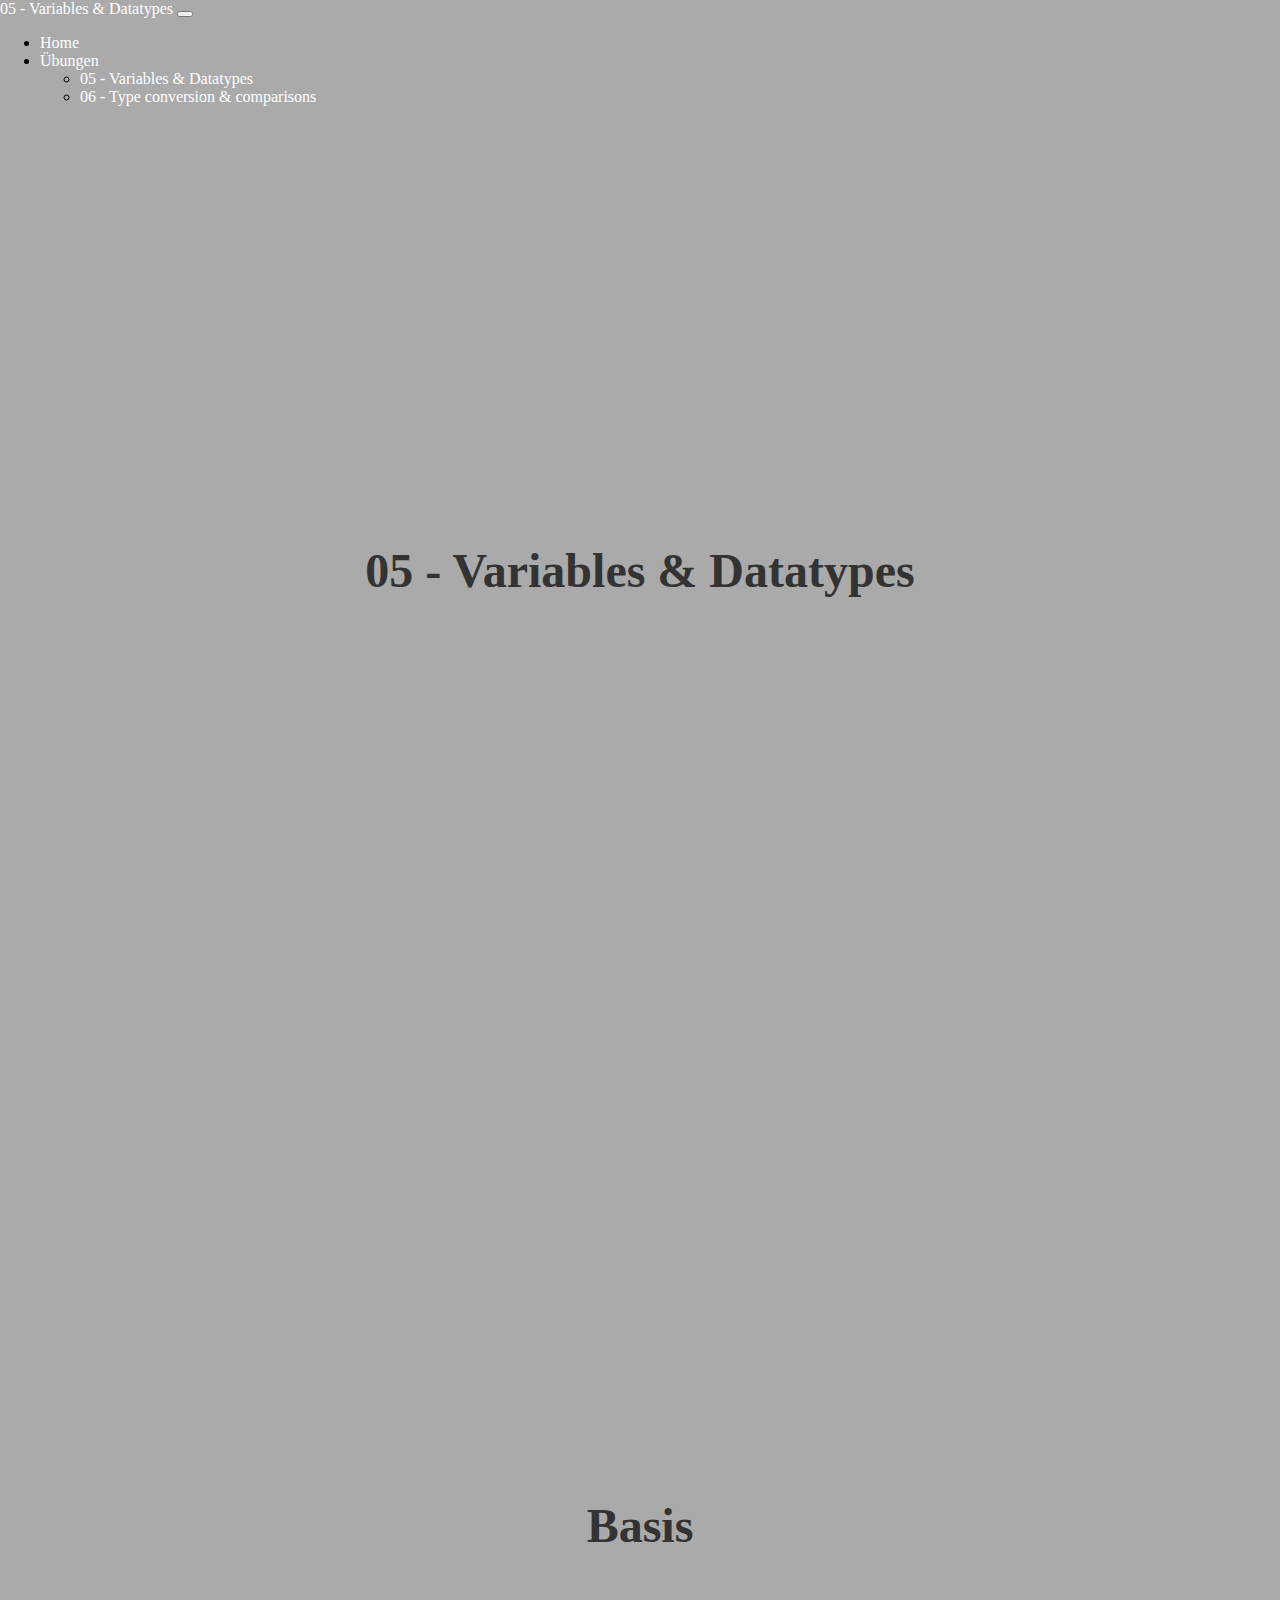
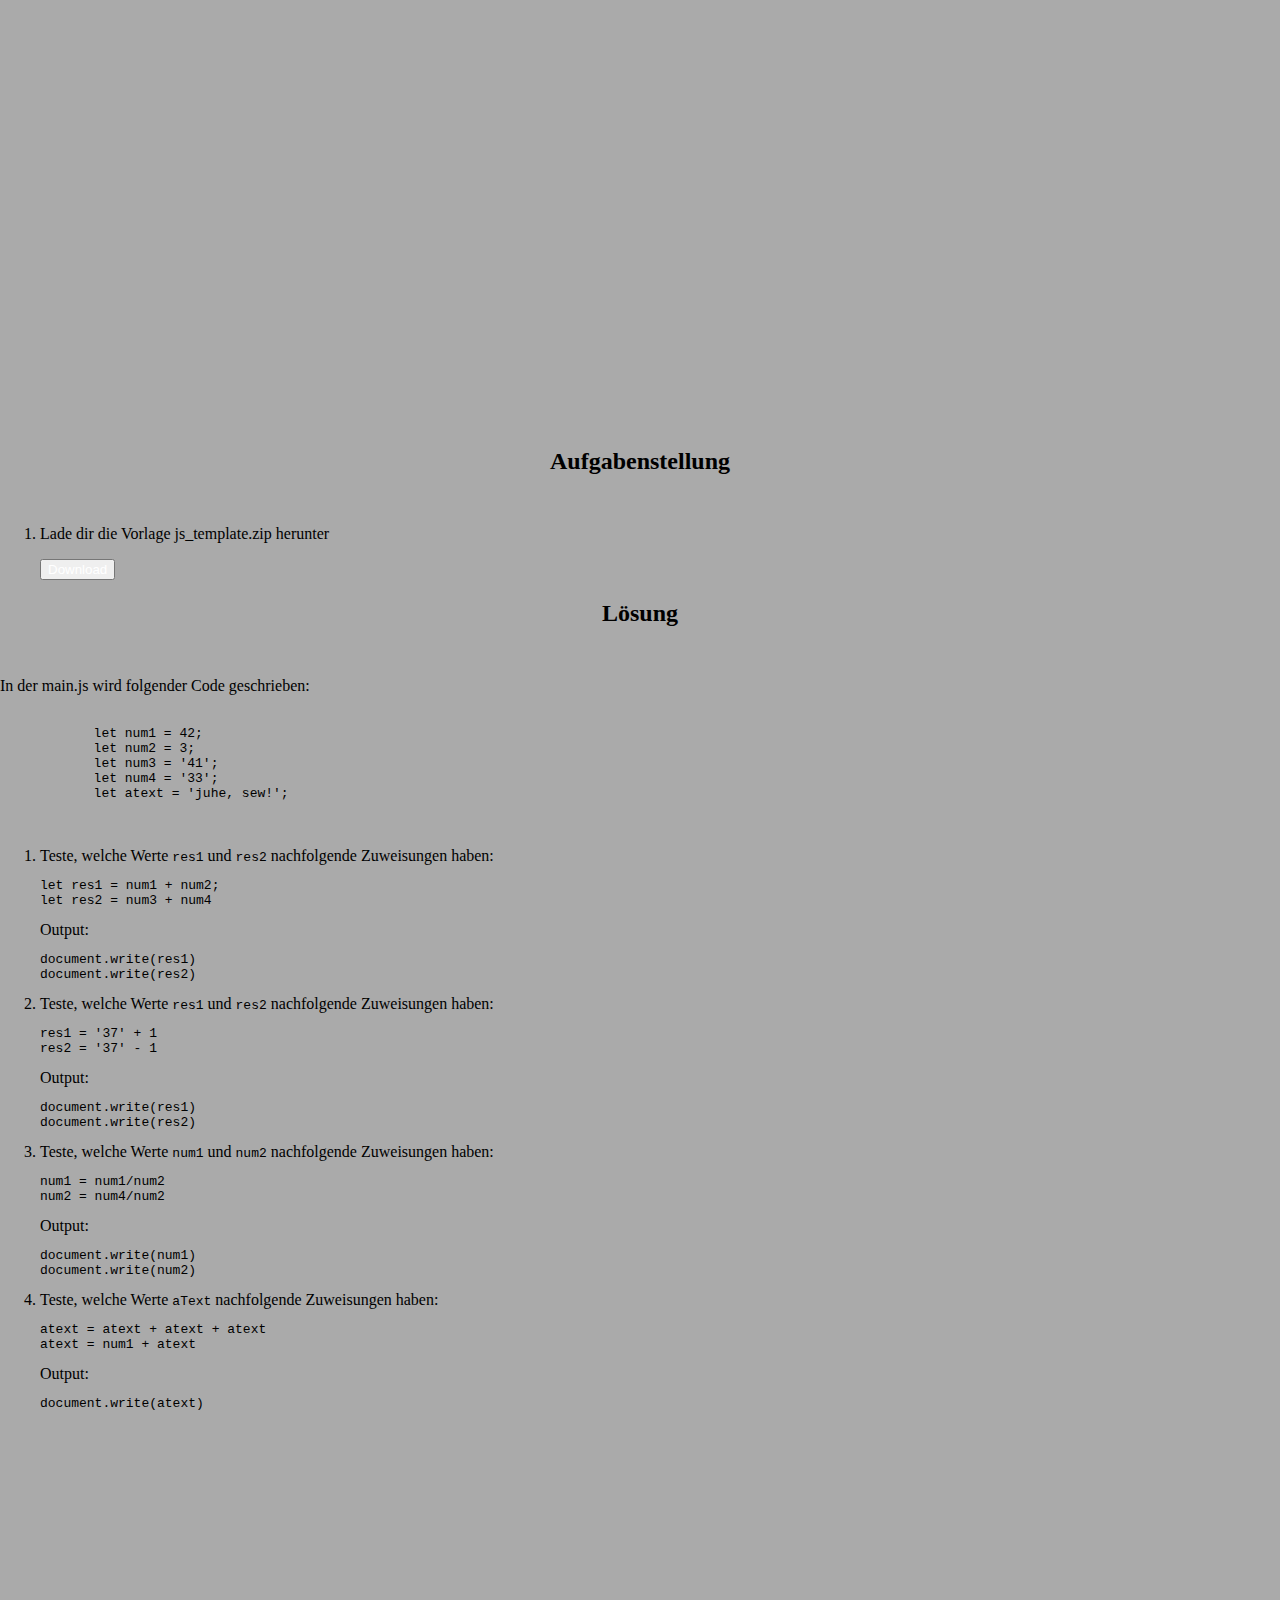
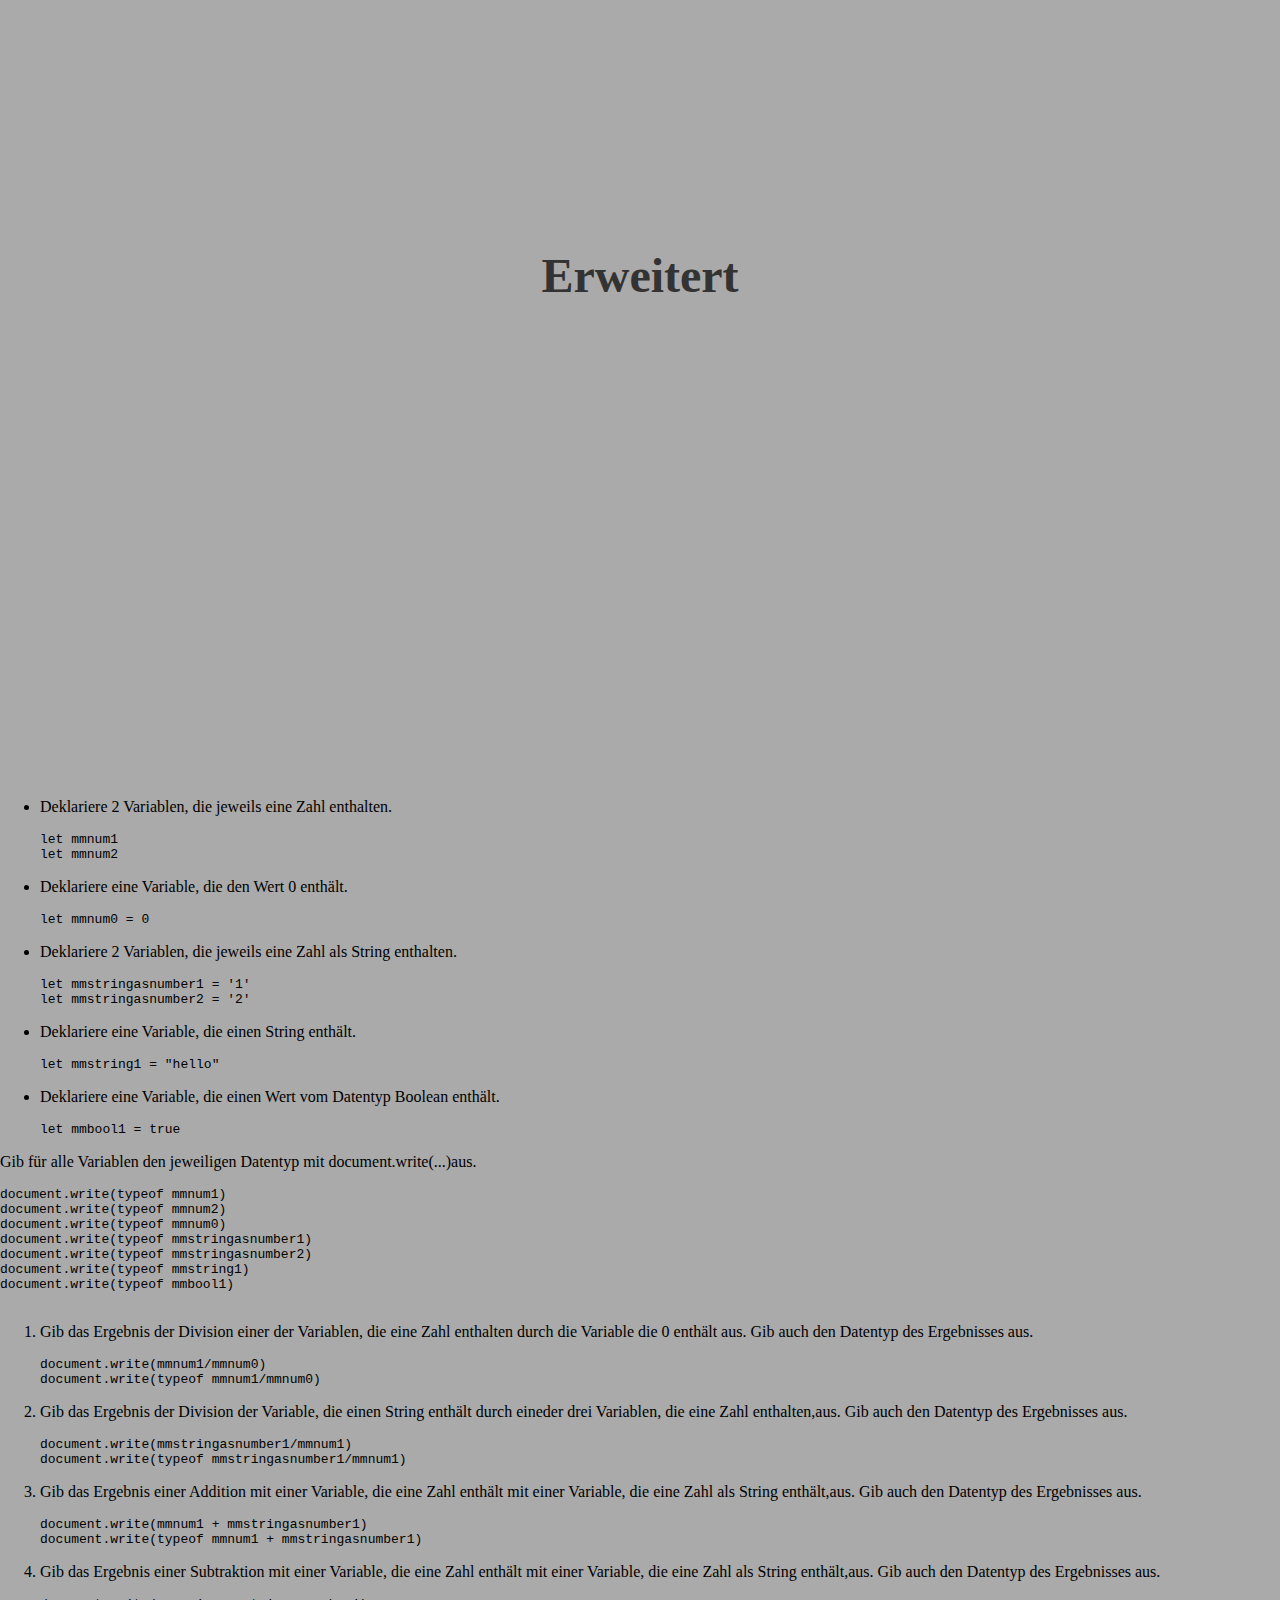
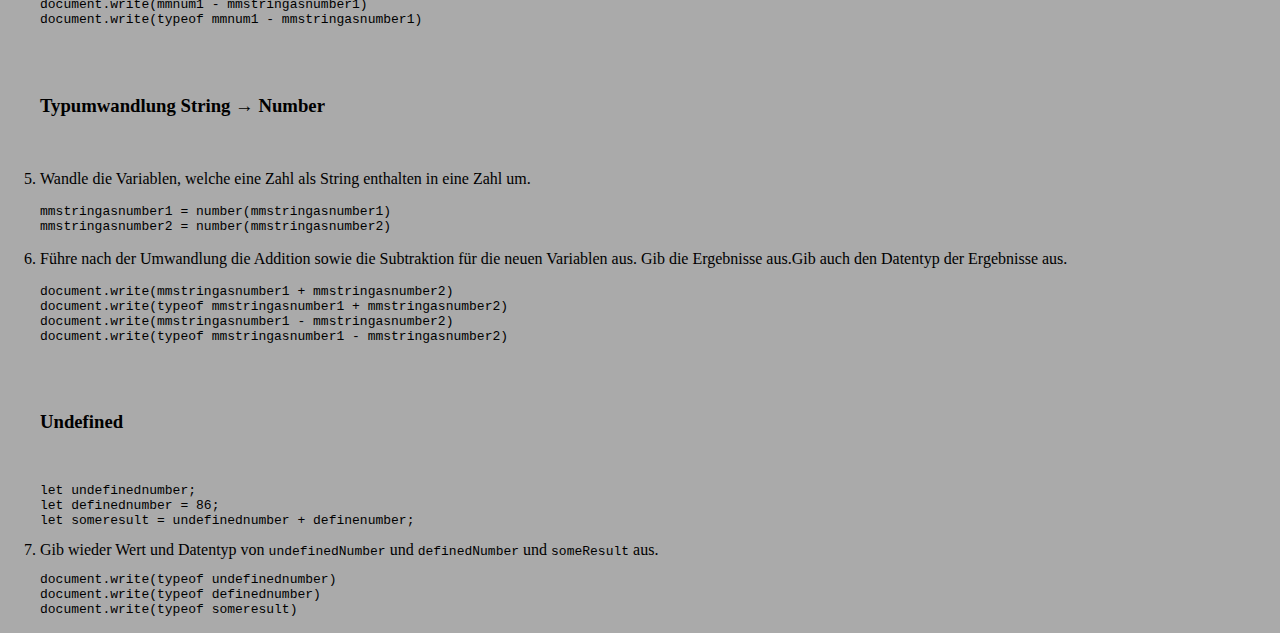
<file: pages/05.html>
<!DOCTYPE html>
<html lang="en">
    <head>
        <meta charset="UTF-8">
        <meta http-equiv="X-UA-Compatible" content="IE=edge">
        <meta name="viewport" content="width=device-width, initial-scale=1.0">
        <title>HTL Villach Klon!</title>
        <script
            src="https://cdn.jsdelivr.net/npm/@popperjs/core@2.11.6/dist/umd/popper.min.js"
            integrity="sha384-oBqDVmMz9ATKxIep9tiCxS/Z9fNfEXiDAYTujMAeBAsjFuCZSmKbSSUnQlmh/jp3"
            crossorigin="anonymous"></script>
        <script
            src="https://cdn.jsdelivr.net/npm/bootstrap@5.2.3/dist/js/bootstrap.min.js"
            integrity="sha384-cuYeSxntonz0PPNlHhBs68uyIAVpIIOZZ5JqeqvYYIcEL727kskC66kF92t6Xl2V"
            crossorigin="anonymous"></script>
        <link
            href="https://cdn.jsdelivr.net/npm/bootstrap@5.2.3/dist/css/bootstrap.min.css"
            rel="stylesheet"
            integrity="sha384-rbsA2VBKQhggwzxH7pPCaAqO46MgnOM80zW1RWuH61DGLwZJEdK2Kadq2F9CUG65"
            crossorigin="anonymous">
        <link rel="stylesheet" href="../main.css">
    </head>
    <body>
        <nav class="navbar navbar-expand-lg navbar-light bg-light">
            <div class="container-fluid">
                <a class="navbar-brand" href="#">05 - Variables & Datatypes</a>
                <button
                    class="navbar-toggler"
                    type="button"
                    data-bs-toggle="collapse"
                    data-bs-target="#navbarSupportedContent"
                    aria-controls="navbarSupportedContent"
                    aria-expanded="false"
                    aria-label="Toggle navigation">
                    <span class="navbar-toggler-icon"></span>
                </button>
                <div class="collapse navbar-collapse" id="navbarSupportedContent">
                    <ul class="navbar-nav me-auto mb-2 mb-lg-0">
                        <li class="nav-item">
                            <a class="nav-link" aria-current="page" href="../index.html">Home</a>
                        </li>
                        <li class="nav-item dropdown">
                            <a
                                class="nav-link dropdown-toggle"
                                href="#"
                                id="navbarDropdown"
                                role="button"
                                data-bs-toggle="dropdown"
                                aria-expanded="false">
                                Übungen
                            </a>
                            <ul class="dropdown-menu" aria-labelledby="navbarDropdown">
                                <li>
                                    <a class="dropdown-item active" href="#">05 - Variables & Datatypes</a>
                                </li>
                                <li>
                                    <a class="dropdown-item" href="#">06 - Type conversion & comparisons</a>
                                </li>
                            </ul>
                        </li>
                    </ul>
                </div>
            </div>
        </nav>
        <div class="container">
            <h1 class="heading">05 - Variables & Datatypes</h1>

            <h1 class="heading">Basis</h1>

            <h2 class="heading2">Aufgabenstellung</h2>

            <ol>
                <li>
                    <p>Lade dir die Vorlage js_template.zip herunter</p>
                    <button class="btn btn-primary">
                        <a
                            target="_blank"
                            href="https://htlvillachat.sharepoint.com/:u:/r/sites/2023-1AHITN-LB-SEW/Kursmaterialien/JS-Templates/js_template.zip?csf=1&web=1&e=yR72gr">Download</a>
                    </button>
                </li>
            </ol>

            <h2 class="heading2">Lösung</h2>
            <p>In der main.js wird folgender Code geschrieben:
            </p>
            <pre>
        <code>
            let num1 = 42;
            let num2 = 3;
            let num3 = '41';
            let num4 = '33';
            let atext = 'juhe, sew!'; 
        </code>
    </pre>

            <ol>
                <li>Teste, welche Werte
                    <code>res1</code>
                    und
                    <code>res2</code>
                    nachfolgende Zuweisungen haben:
                    <br>
                    <pre><code>let res1 = num1 + num2; <br>let res2 = num3 + num4</code></pre>
                    Output:
                    <pre><code>document.write(res1) <br>document.write(res2)</code></pre>
                </li>
                <li>Teste, welche Werte
                    <code>res1</code>
                    und
                    <code>res2</code>
                    nachfolgende Zuweisungen haben:
                    <br>
                    <pre><code>res1 = '37' + 1 <br>res2 = '37' - 1</code></pre>
                    Output:
                    <pre><code>document.write(res1) <br>document.write(res2)</code></pre>
                </li>
                <li>Teste, welche Werte
                    <code>num1</code>
                    und
                    <code>num2</code>
                    nachfolgende Zuweisungen haben:
                    <br>
                    <pre><code>num1 = num1/num2 <br>num2 = num4/num2</code></pre>
                    Output:
                    <pre><code>document.write(num1) <br>document.write(num2)</code></pre>
                </li>
                <li>Teste, welche Werte
                    <code>aText</code>
                    nachfolgende Zuweisungen haben:
                    <br>
                    <pre><code>atext = atext + atext + atext <br>atext = num1 + atext</code></pre>
                    Output:
                    <pre><code>document.write(atext)</code></pre>
                </li>
            </ol>
        </div>
        <h1 class="heading">
            Erweitert
        </h1>
        <div class="container">
            <ul>
                <li>
                    <p>Deklariere 2 Variablen, die jeweils eine Zahl enthalten.</p>
                    <pre><code>let mmnum1 <br>let mmnum2</code></pre>
                </li>
                <li>
                    <p>Deklariere eine Variable, die den Wert 0 enthält.</p>
                    <pre><code>let mmnum0 = 0</code></pre>
                </li>
                <li>
                    <p>Deklariere 2 Variablen, die jeweils eine Zahl als String enthalten.</p>
                    <pre><code>let mmstringasnumber1 = '1' <br>let mmstringasnumber2 = '2'</code></pre>
                </li>
                <li>
                    <p>Deklariere eine Variable, die einen String enthält.</p>
                    <pre><code>let mmstring1 = "hello"</code></pre>
                </li>
                <li>
                    <p>Deklariere eine Variable, die einen Wert vom Datentyp Boolean enthält.</p>
                    <pre><code>let mmbool1 = true</code></pre>
                </li>
            </ul>
            <p>Gib für alle Variablen den jeweiligen Datentyp mit document.write(...)aus.</p>
            <pre><code>document.write(typeof mmnum1) <br>document.write(typeof mmnum2) <br>document.write(typeof mmnum0) <br>document.write(typeof mmstringasnumber1) <br>document.write(typeof mmstringasnumber2) <br>document.write(typeof mmstring1) <br>document.write(typeof mmbool1)</code>
        </pre>
            <ol>
                <li>
                    <p>Gib das Ergebnis der Division einer der Variablen, die eine Zahl enthalten
                        durch die Variable die 0 enthält aus. Gib auch den Datentyp des Ergebnisses aus.</p>
                    <pre><code>document.write(mmnum1/mmnum0) <br>document.write(typeof mmnum1/mmnum0)</code></pre>
                </li>
                <li>
                    <p>Gib das Ergebnis der Division der Variable, die einen String enthält durch
                        eineder drei Variablen, die eine Zahl enthalten,aus. Gib auch den Datentyp des
                        Ergebnisses aus.</p>
                    <pre><code>document.write(mmstringasnumber1/mmnum1) <br>document.write(typeof mmstringasnumber1/mmnum1)</code></pre>
                </li>
                <li>
                    <p>Gib das Ergebnis einer Addition mit einer Variable, die eine Zahl enthält mit
                        einer Variable, die eine Zahl als String enthält,aus. Gib auch den Datentyp des
                        Ergebnisses aus.</p>
                    <pre><code>document.write(mmnum1 + mmstringasnumber1) <br>document.write(typeof mmnum1 + mmstringasnumber1)</code></pre>
                </li>
                <li>
                    <p>Gib das Ergebnis einer Subtraktion mit einer Variable, die eine Zahl enthält
                        mit einer Variable, die eine Zahl als String enthält,aus. Gib auch den Datentyp
                        des Ergebnisses aus.</p>
                    <pre><code>document.write(mmnum1 - mmstringasnumber1) <br>document.write(typeof mmnum1 - mmstringasnumber1)</code></pre>
                </li>
                <br><br>
                <h3>Typumwandlung String → Number</h3>
                <br>
                <li>
                    <p>Wandle die Variablen, welche eine Zahl als String enthalten in eine Zahl um.</p>
                    <pre><code>mmstringasnumber1 = number(mmstringasnumber1) <br>mmstringasnumber2 = number(mmstringasnumber2)</code></pre>
                </li>
                <li>
                    <p>Führe nach der Umwandlung die Addition sowie die Subtraktion für die neuen
                        Variablen aus. Gib die Ergebnisse aus.Gib auch den Datentyp der Ergebnisse aus.</p>
                    <pre><code>document.write(mmstringasnumber1 + mmstringasnumber2) <br>document.write(typeof mmstringasnumber1 + mmstringasnumber2) <br>document.write(mmstringasnumber1 - mmstringasnumber2) <br>document.write(typeof mmstringasnumber1 - mmstringasnumber2)</code></pre>
                </li>
                <br><br>
                <h3>Undefined</h3>
                <br>

                <pre><code>let undefinednumber; <br>let definednumber = 86; <br>let someresult = undefinednumber + definenumber;</code></pre>

                <li>Gib wieder Wert und Datentyp von
                    <code>undefinedNumber</code>
                    und
                    <code>definedNumber</code>
                    und
                    <code>someResult</code>
                    aus.</li>
                <pre><code>document.write(typeof undefinednumber) <br>document.write(typeof definednumber) <br>document.write(typeof someresult)</code></pre>

            </ol>
        </div>
    </body>
</html>
</file>
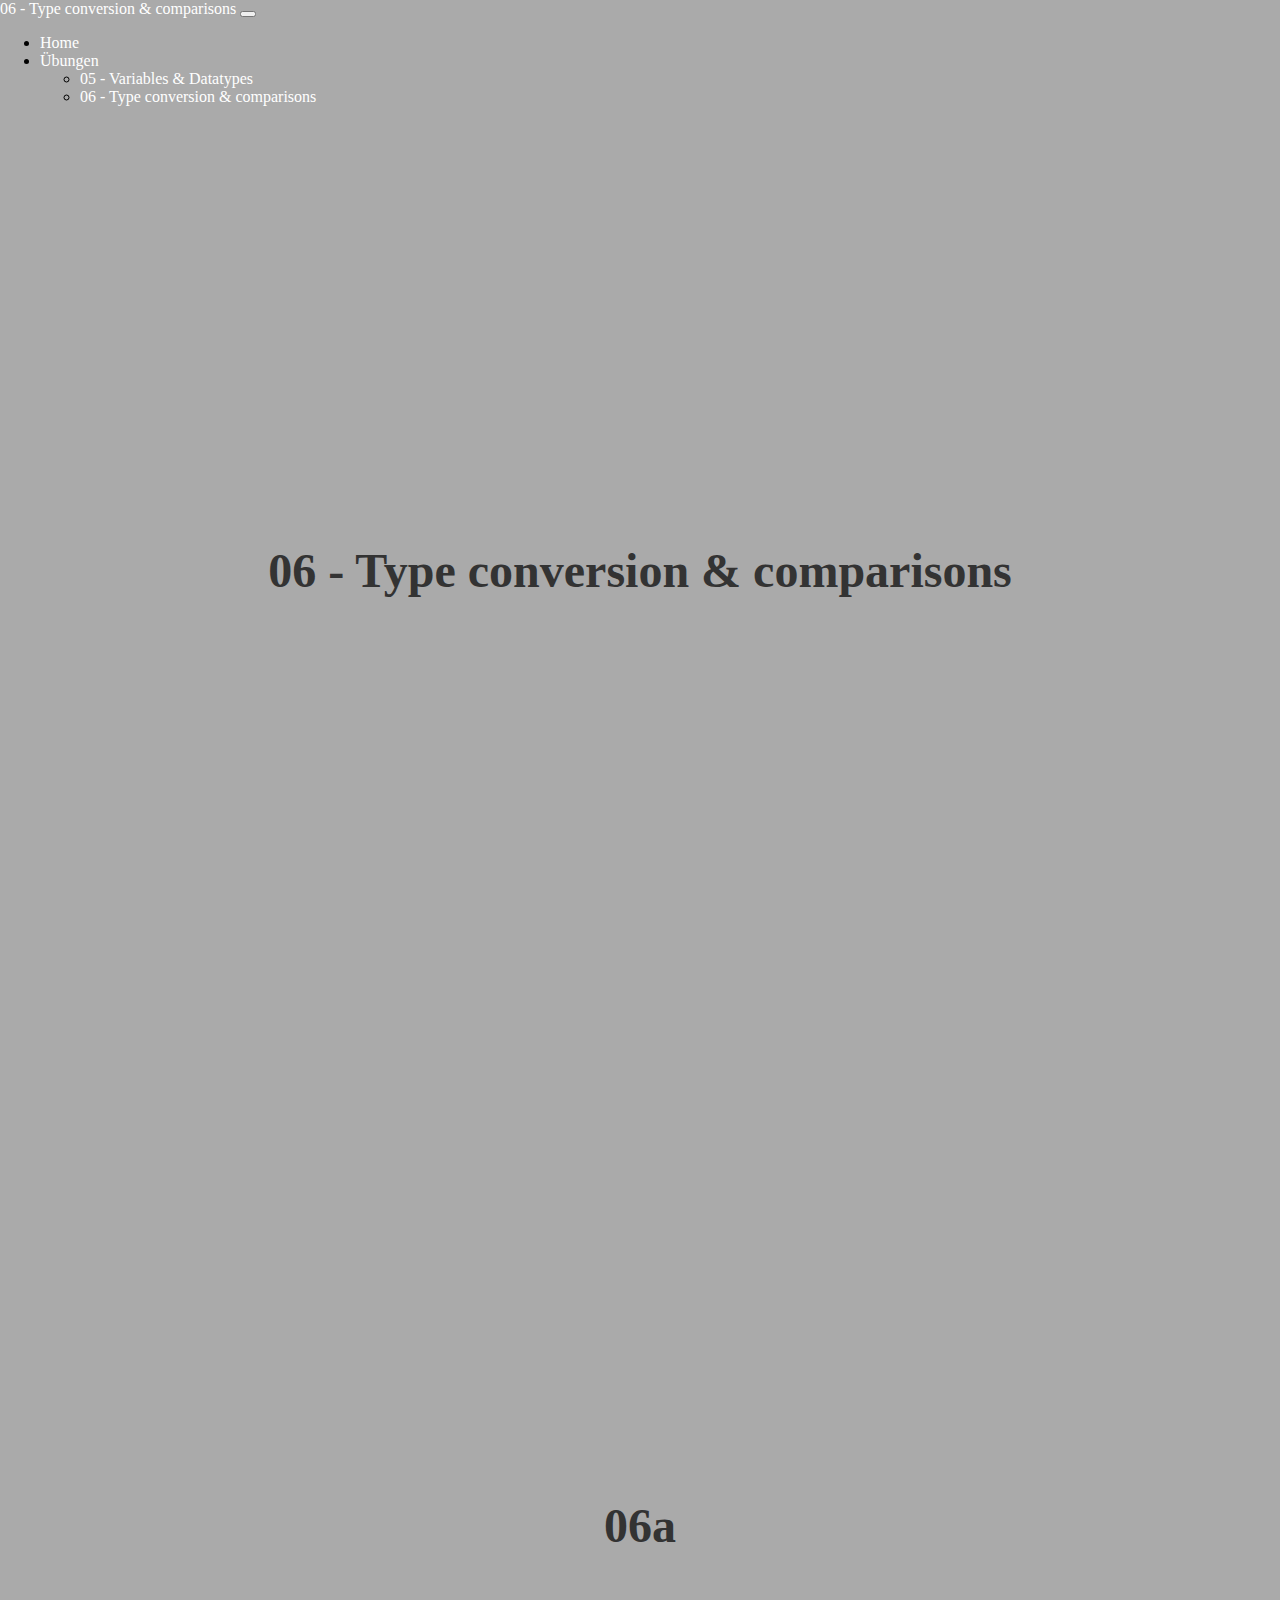
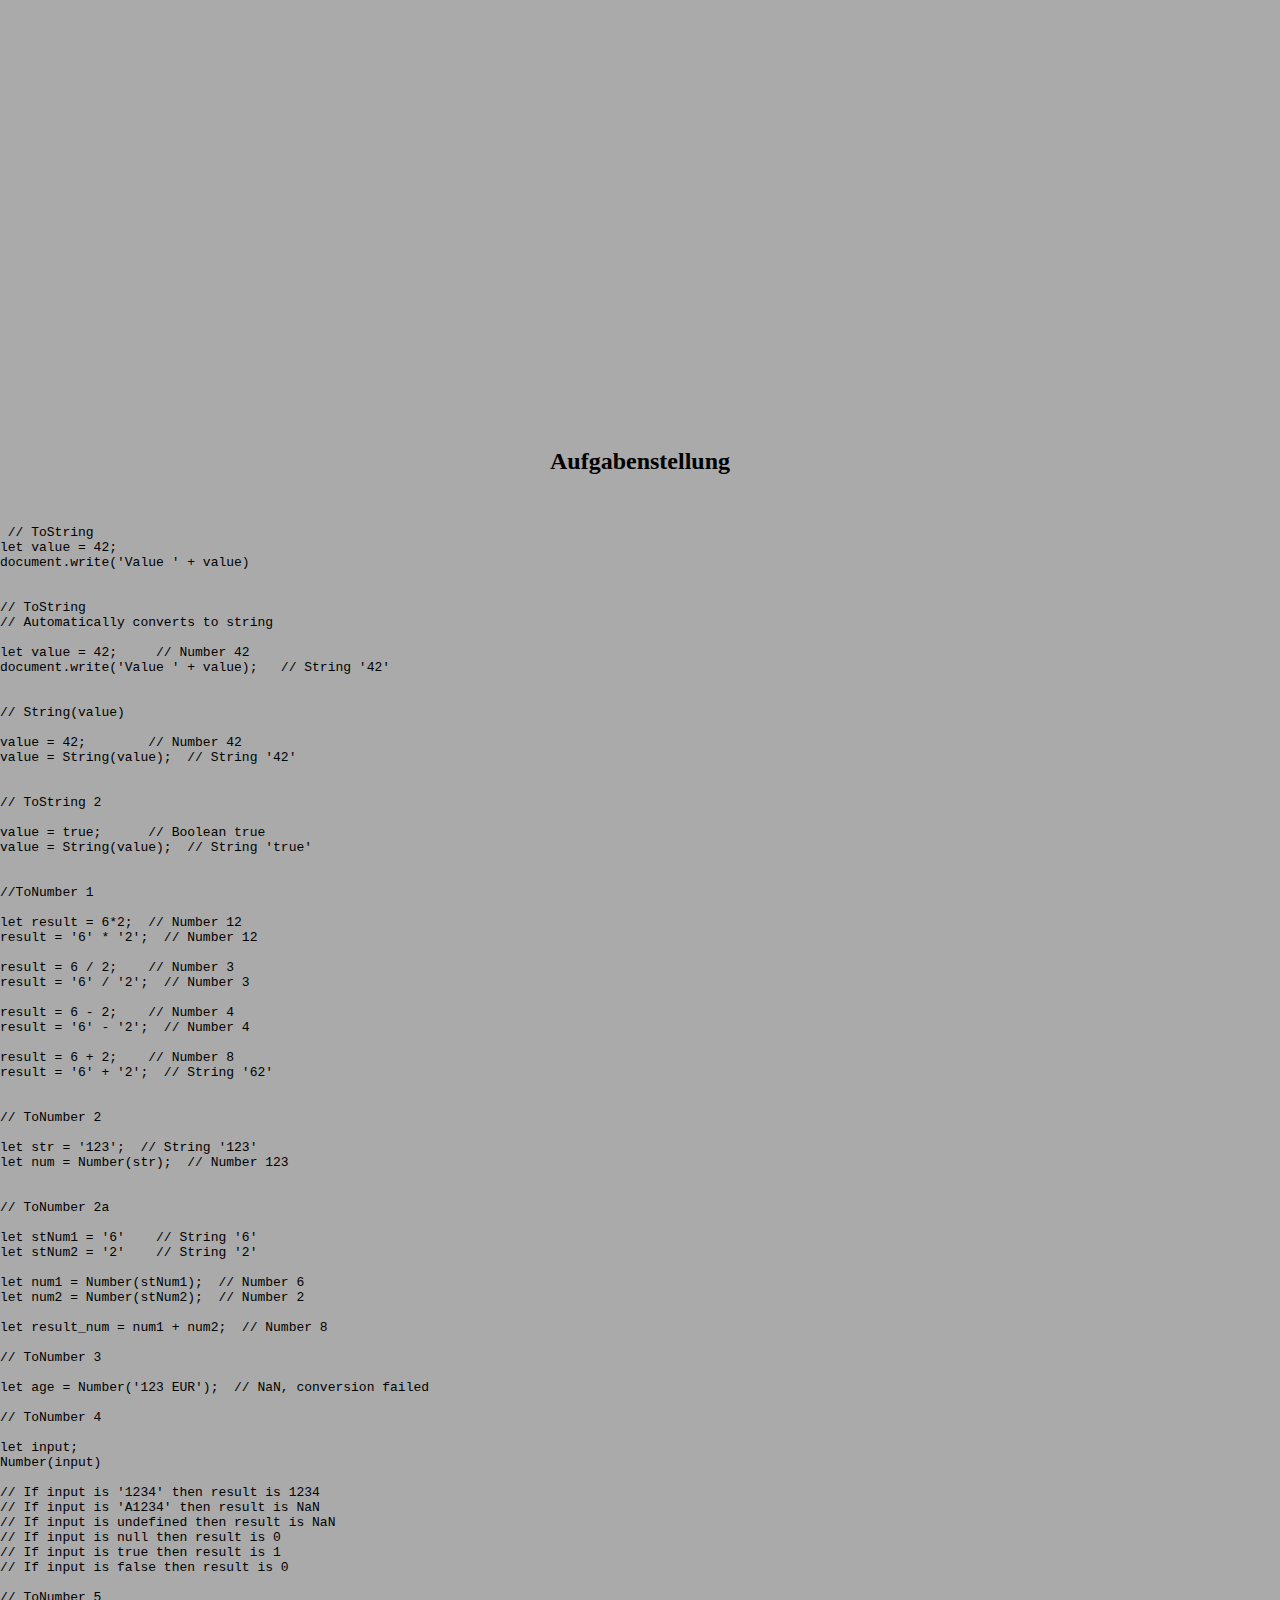
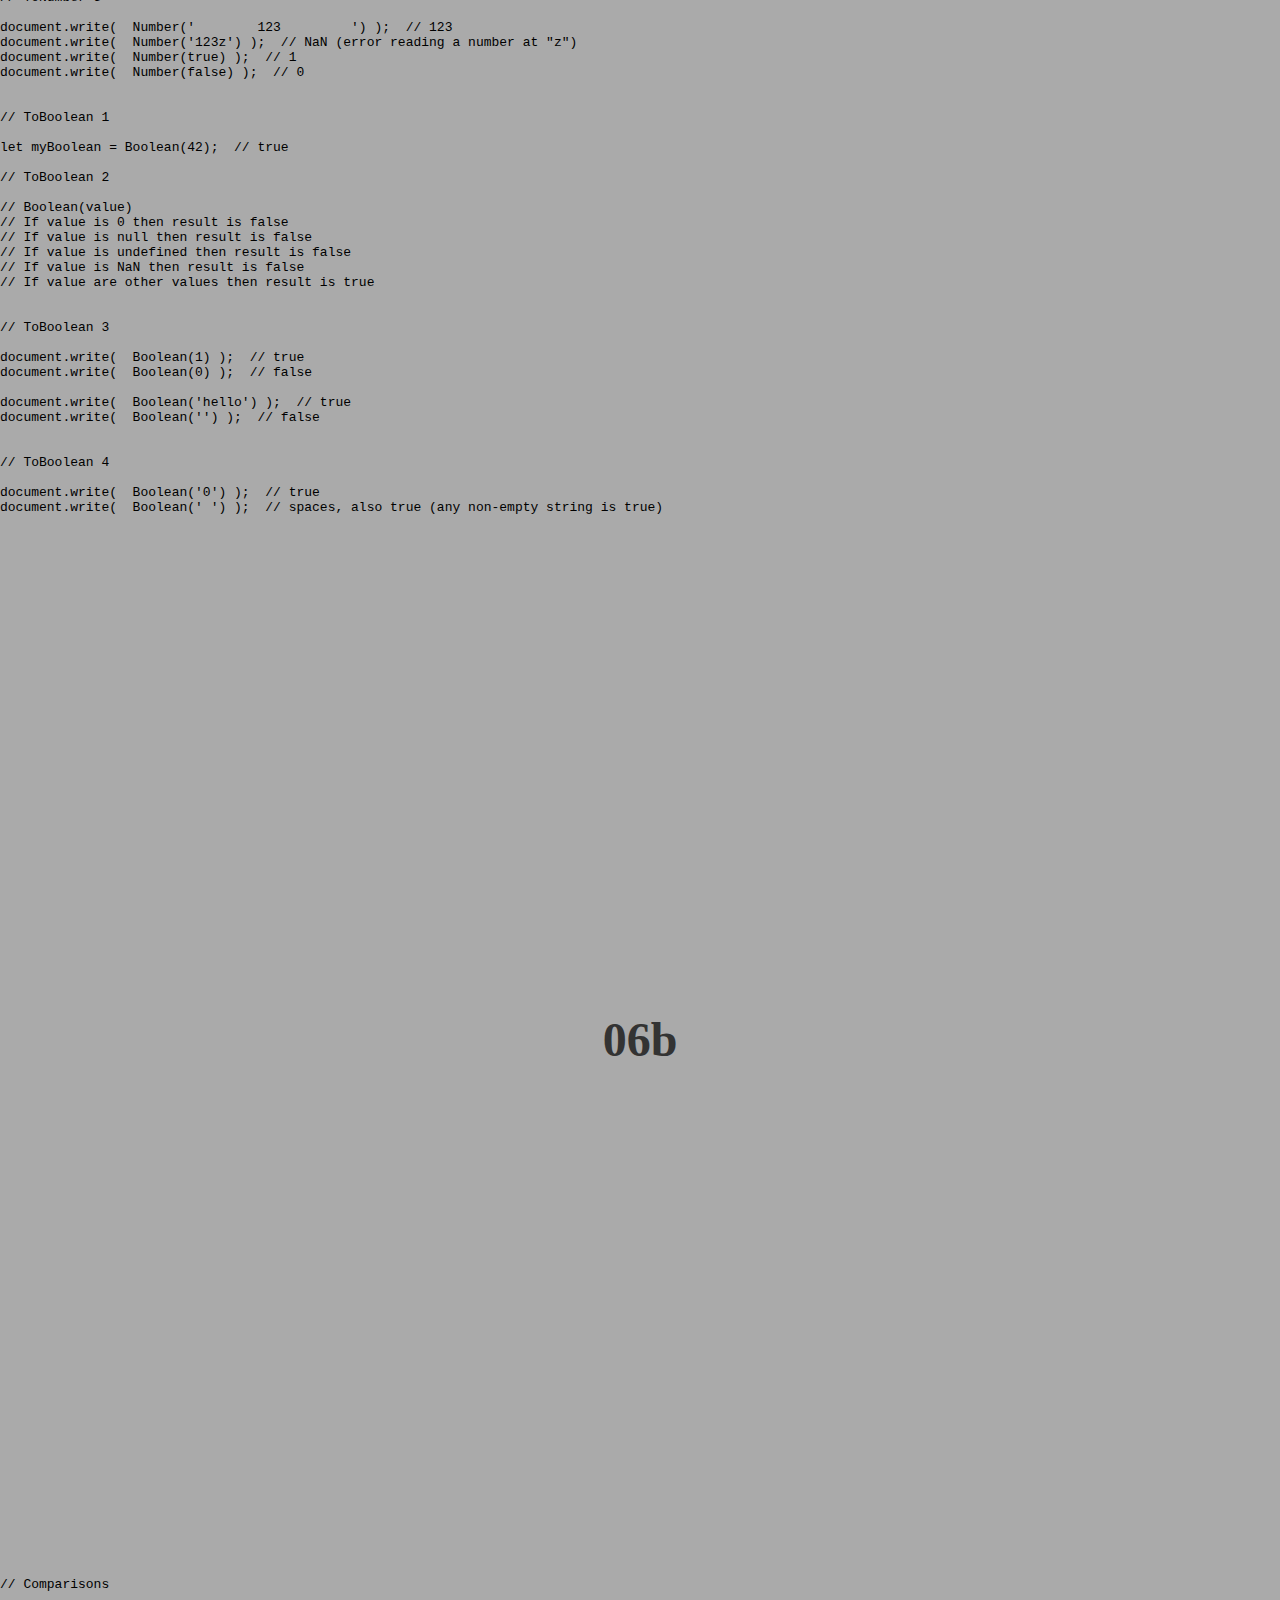
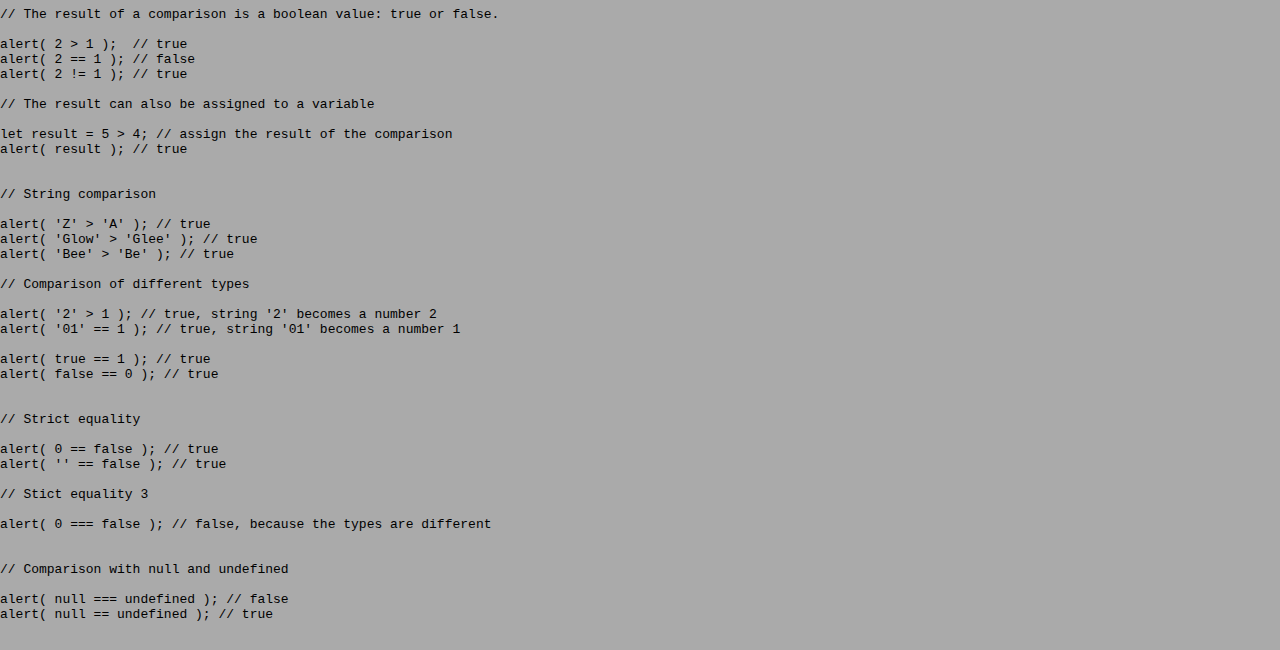
<file: pages/06.html>
<!DOCTYPE html>
<html lang="en">
    <head>
        <meta charset="UTF-8">
        <meta http-equiv="X-UA-Compatible" content="IE=edge">
        <meta name="viewport" content="width=device-width, initial-scale=1.0">
        <title>HTL Villach Klon!</title>
        <script
            src="https://cdn.jsdelivr.net/npm/@popperjs/core@2.11.6/dist/umd/popper.min.js"
            integrity="sha384-oBqDVmMz9ATKxIep9tiCxS/Z9fNfEXiDAYTujMAeBAsjFuCZSmKbSSUnQlmh/jp3"
            crossorigin="anonymous"></script>
        <script
            src="https://cdn.jsdelivr.net/npm/bootstrap@5.2.3/dist/js/bootstrap.min.js"
            integrity="sha384-cuYeSxntonz0PPNlHhBs68uyIAVpIIOZZ5JqeqvYYIcEL727kskC66kF92t6Xl2V"
            crossorigin="anonymous"></script>
        <link
            href="https://cdn.jsdelivr.net/npm/bootstrap@5.2.3/dist/css/bootstrap.min.css"
            rel="stylesheet"
            integrity="sha384-rbsA2VBKQhggwzxH7pPCaAqO46MgnOM80zW1RWuH61DGLwZJEdK2Kadq2F9CUG65"
            crossorigin="anonymous">
        <link rel="stylesheet" href="../main.css">
    </head>
    <body>
        <nav class="navbar navbar-expand-lg navbar-light bg-light">
            <div class="container-fluid">
                <a class="navbar-brand" href="#">06 - Type conversion & comparisons</a>
                <button
                    class="navbar-toggler"
                    type="button"
                    data-bs-toggle="collapse"
                    data-bs-target="#navbarSupportedContent"
                    aria-controls="navbarSupportedContent"
                    aria-expanded="false"
                    aria-label="Toggle navigation">
                    <span class="navbar-toggler-icon"></span>
                </button>
                <div class="collapse navbar-collapse" id="navbarSupportedContent">
                    <ul class="navbar-nav me-auto mb-2 mb-lg-0">
                        <li class="nav-item">
                            <a class="nav-link" aria-current="page" href="../index.html">Home</a>
                        </li>
                        <li class="nav-item dropdown">
                            <a
                                class="nav-link dropdown-toggle"
                                href="#"
                                id="navbarDropdown"
                                role="button"
                                data-bs-toggle="dropdown"
                                aria-expanded="false">
                                Übungen
                            </a>
                            <ul class="dropdown-menu" aria-labelledby="navbarDropdown">
                                <li>
                                    <a class="dropdown-item active" href="#">05 - Variables & Datatypes</a>
                                </li>
                                <li>
                                    <a class="dropdown-item" href="#">06 - Type conversion & comparisons</a>
                                </li>
                            </ul>
                        </li>
                    </ul>
                </div>
            </div>
        </nav>
        <div class="container">
            <h1 class="heading">06 - Type conversion & comparisons</h1>

            <h1 class="heading">06a</h1>

            <h2 class="heading2">Aufgabenstellung</h2>

            <pre><code> // ToString
let value = 42;
document.write('Value ' + value)


// ToString 
// Automatically converts to string

let value = 42;     // Number 42
document.write('Value ' + value);   // String '42'


// String(value)

value = 42;        // Number 42
value = String(value);  // String '42'


// ToString 2

value = true;      // Boolean true
value = String(value);  // String 'true'


//ToNumber 1

let result = 6*2;  // Number 12
result = '6' * '2';  // Number 12

result = 6 / 2;    // Number 3
result = '6' / '2';  // Number 3

result = 6 - 2;    // Number 4
result = '6' - '2';  // Number 4

result = 6 + 2;    // Number 8
result = '6' + '2';  // String '62' 


// ToNumber 2

let str = '123';  // String '123'
let num = Number(str);  // Number 123


// ToNumber 2a

let stNum1 = '6'    // String '6'
let stNum2 = '2'    // String '2'

let num1 = Number(stNum1);  // Number 6
let num2 = Number(stNum2);  // Number 2

let result_num = num1 + num2;  // Number 8

// ToNumber 3

let age = Number('123 EUR');  // NaN, conversion failed

// ToNumber 4

let input;
Number(input)

// If input is '1234' then result is 1234
// If input is 'A1234' then result is NaN
// If input is undefined then result is NaN
// If input is null then result is 0
// If input is true then result is 1
// If input is false then result is 0

// ToNumber 5

document.write(  Number('        123         ') );  // 123
document.write(  Number('123z') );  // NaN (error reading a number at "z")
document.write(  Number(true) );  // 1
document.write(  Number(false) );  // 0


// ToBoolean 1

let myBoolean = Boolean(42);  // true

// ToBoolean 2

// Boolean(value)
// If value is 0 then result is false
// If value is null then result is false
// If value is undefined then result is false
// If value is NaN then result is false
// If value are other values then result is true


// ToBoolean 3

document.write(  Boolean(1) );  // true
document.write(  Boolean(0) );  // false

document.write(  Boolean('hello') );  // true	
document.write(  Boolean('') );  // false


// ToBoolean 4

document.write(  Boolean('0') );  // true
document.write(  Boolean(' ') );  // spaces, also true (any non-empty string is true)



            </code></pre>
    

            <h1 class="heading">06b</h1>

<pre><code>
// Comparisons

// The result of a comparison is a boolean value: true or false.

alert( 2 > 1 );  // true
alert( 2 == 1 ); // false
alert( 2 != 1 ); // true

// The result can also be assigned to a variable

let result = 5 > 4; // assign the result of the comparison
alert( result ); // true


// String comparison

alert( 'Z' > 'A' ); // true
alert( 'Glow' > 'Glee' ); // true
alert( 'Bee' > 'Be' ); // true

// Comparison of different types

alert( '2' > 1 ); // true, string '2' becomes a number 2
alert( '01' == 1 ); // true, string '01' becomes a number 1

alert( true == 1 ); // true
alert( false == 0 ); // true


// Strict equality

alert( 0 == false ); // true
alert( '' == false ); // true

// Stict equality 3

alert( 0 === false ); // false, because the types are different


// Comparison with null and undefined

alert( null === undefined ); // false
alert( null == undefined ); // true

</code></pre>
        </div>
    </body>
</html>
</file>
<file: main.css>
html body {
    background-color: #aaa;
    color: #000;
    margin: 0;
    padding: 0;
    user-select: none
;
}


.heading {
    font-size: 3em;
    font-weight: bold;
    color: #333;
    text-align: center;
    position: relative;
    top: 45vh;
    margin-bottom: 100vh;
}

.heading2 {
    text-align: center;
    font-weight: 700;
    margin-bottom: 50px;
}

a{
    color: #fff;
    text-decoration: none;
}

a:hover{
    color: #fff;
    text-decoration: none;
}
</file>
